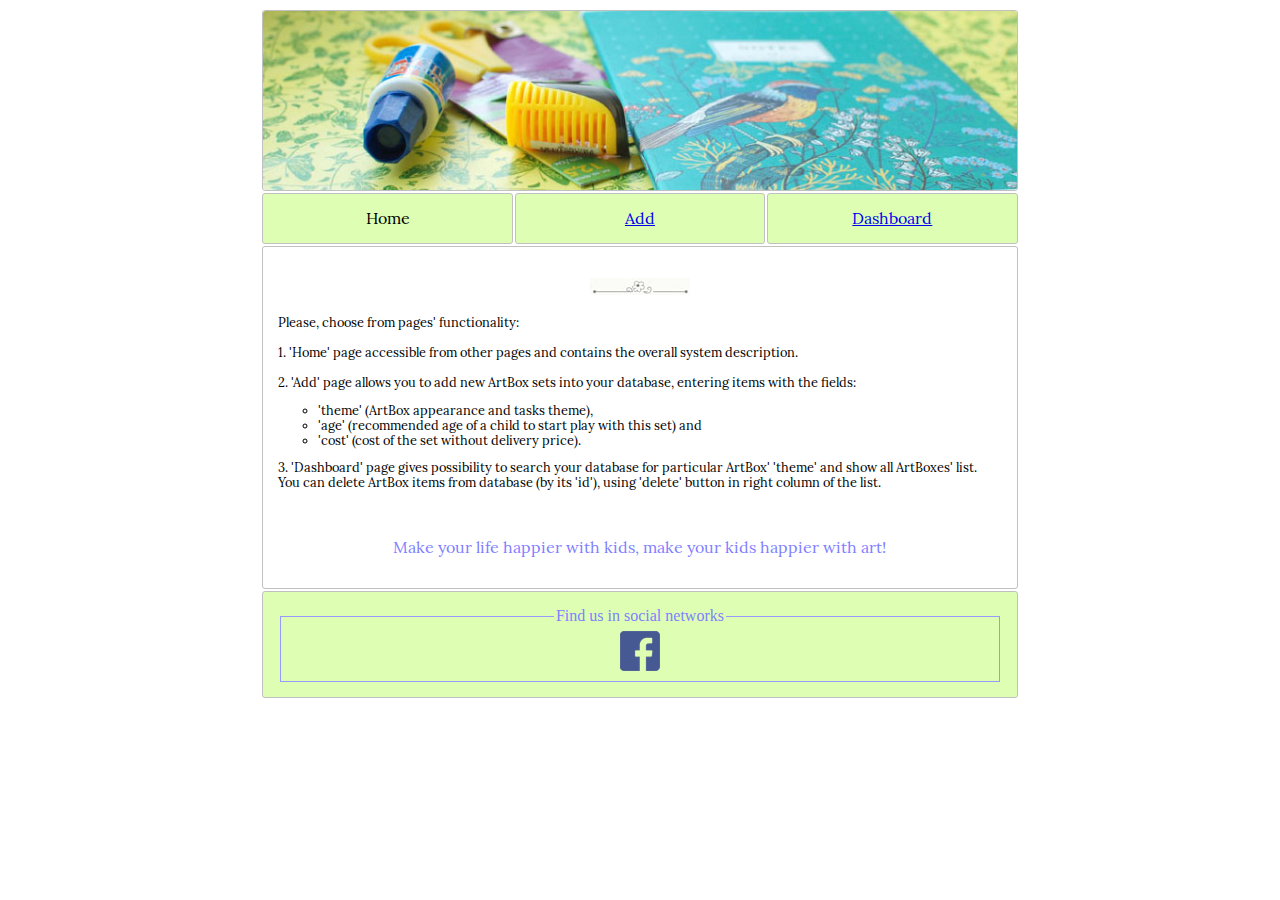
<file: WebContent/index.html>
<!DOCTYPE html>

<html>
<head>
	<meta charset="UTF-8">
	<title>ArtBox for KIDS</title>
	<link rel="stylesheet" type="text/css" href="css/style.css">
	<link rel="stylesheet" type="text/css" href="fonts/LoraFont.css">
</head>

<body>

<table class="noLayout" style="wclassth: 100%">
  <tr>
    <td class="noLayout" rowspan=6 style="width: 20%"></td>
    <td colspan=3 class="baseLayout" style="padding: 0px"><img src="img/art-box-title.jpg" class="fillingImage alignCenterImg" width="60%"></td>
    <td class="noLayout" rowspan=6 style="width: 20%"></td>
  </tr>
  <tr>
    <td style="width: 20%" class="loraFont backgroundColorCells baseLayout">Home</td>
    <td style="width: 20%" class="loraFont backgroundColorCells baseLayout"><a href="add.html">Add</a></td>
    <td style="width: 20%" class="loraFont backgroundColorCells baseLayout"><a href="dashboard.html">Dashboard</a></td>
  </tr>
  <tr>
    <td colspan=3 class="loraFont baseLayout">

   		 <!--  photo from: https://static9.depositphotos.com/1034502/1145/v/950/depositphotos_11450046-stock-illustration-calligraphic-design-elements-and-page.jpg -->
   		 <p><img src="img/calligraphy.jpg"></p>

   		 <p  style="font-size: 0.8em" class="alignLeft">
   		 	Please, choose from pages' functionality:<br>
   		 	<br>
   		 	1. 'Home' page accessible from other pages and contains the overall system description.<br>
   		 	<br>
   		 	2. 'Add' page allows you to add new ArtBox sets into your database, entering items with the fields:
   		 </p>
   		 <ul style="list-style-type:circle; font-size: 0.8em" class="alignLeft">
  			<li>'theme' (ArtBox appearance and tasks theme),</li>
			<li>'age' (recommended age of a child to start play with this set) and </li>
			<li>'cost' (cost of the set without delivery price).</li>
		 </ul>
		 <p  style="font-size: 0.8em" class="alignLeft">
   		 	3. 'Dashboard' page gives possibility to search your database for particular ArtBox' 'theme' and
   		 	show all ArtBoxes' list. You can delete ArtBox items from database (by its 'id'), using 'delete' button
   		 	in right column of the list.
   		 </p>
		<br>
		<p class="textColorFooter alignCenter">Make your life happier with kids, make your kids happier with art!</p>
    </td>
  </tr>
  <tr>
    <td colspan=3 class="backgroundColorCells baseLayout">
    	<fieldset style="border: 1px solid #9999ff">
    		<legend class="textColorFooter" >Find us in social networks</legend>
    		<a href="https://www.facebook.com/babyartbox/?fref=ts">
    			<img src="img/facebook-icon-40x40.png" class="alignCenterImg">
    		</a>
    	</fieldset>
    </td>
  </tr>
</table>
 
</body>
</html>
</file>
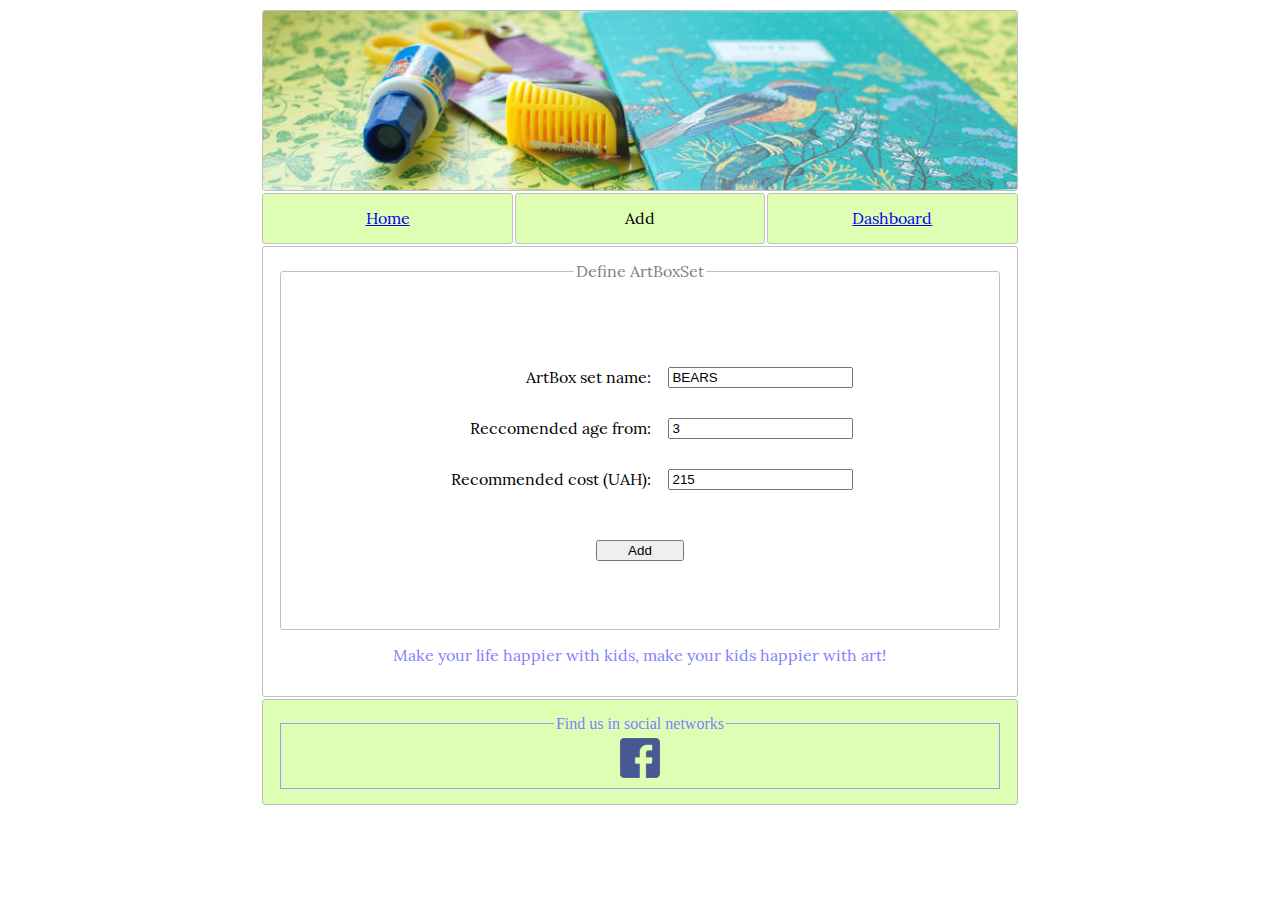
<file: WebContent/add.html>
<!DOCTYPE html>

<html>
<head>
	<meta charset="UTF-8">
	<title>ArtBox for KIDS</title>
	<link rel="stylesheet" type="text/css" href="css/style.css">
	<link rel="stylesheet" type="text/css" href="fonts/LoraFont.css">
</head>

<body>

<table class="noLayout" style="width: 100%">
  <tr>
    <td rowspan=5 class="noLayout" style="width: 20%"></td>
    <td colspan=3 class="baseLayout" style="padding: 0px"><img src="img/art-box-title.jpg" class="fillingImage alignCenterImg" width="60%"></td>
    <td rowspan=5 class="noLayout" style="width: 20%"></td>
  </tr>
  <tr>
    <td style="width: 20%" class="loraFont backgroundColorCells baseLayout"><a href="index.html">Home</a></td>
    <td style="width: 20%" class="loraFont backgroundColorCells baseLayout">Add</td>
    <td style="width: 20%" class="loraFont backgroundColorCells baseLayout"><a href="dashboard.html">Dashboard</a></td>
  </tr>
  <tr>
    <td colspan=3 class="loraFont baseLayout">
		<form>
 			<fieldset class="baseLayout">
  			  <legend class="textColorGray">Define ArtBoxSet</legend>
  				<br>
    			<br>
   			    <table style="width: 100%" class="noLayout">
    				<tr class="noLayout">
    					<td style="width: 10%" class="noLayout"></td>
    					<td style="width: 80%" class="noLayout">
    						<table style="width: 100%" class="noLayout">
    							<tr class="noLayout noPadding">
    								<td class="alignRight noLayout">ArtBox set name:</td>
    								<td class="noLayout noPadding alignLeft"><input type="text" name="theme" value="BEARS"><br></td>
    							</tr>
    							<tr class="noLayout noPadding">
        							<td class="alignRight noLayout">Reccomended age from:</td>
    								<td class="noLayout noPadding alignLeft"> <input type="text" name="age" value="3"><br></td>
    							</tr>
    							<tr class="noLayout noPadding">
        							<td class="alignRight noLayout">Recommended cost (UAH):</td>
    								<td class="noLayout noPadding alignLeft"><input type="text" name="cost" value="215"><br></td>
    							</tr>
    							<tr class="noLayout">
    								<td colspan=3 class="alignCenter noLayout">
    									<br>
    									<input type="submit" value="Add" class="addPadding">
    								</td>
    							</tr>
    						</table>
    					</td>
    					<td style="width: 10%" class="noLayout"></td>
    			  </tr>
    			</table>
  			 <br>
  			</fieldset>
		</form>

	<p class="textColorFooter loraFont">Make your life happier with kids, make your kids happier with art!</p>
    </td>
</tr>
  <tr>
   <td colspan=3 class="backgroundColorCells baseLayout">
    	<fieldset style="border: 1px solid #9999ff">
    		<legend class="textColorFooter" >Find us in social networks</legend>
    		<a href="https://www.facebook.com/babyartbox/?fref=ts">
    			<img src="img/facebook-icon-40x40.png" class="alignCenterImg">
    		</a>
    	</fieldset>
    </td>
  </tr>
</table>
 
</body>
</html>
</file>
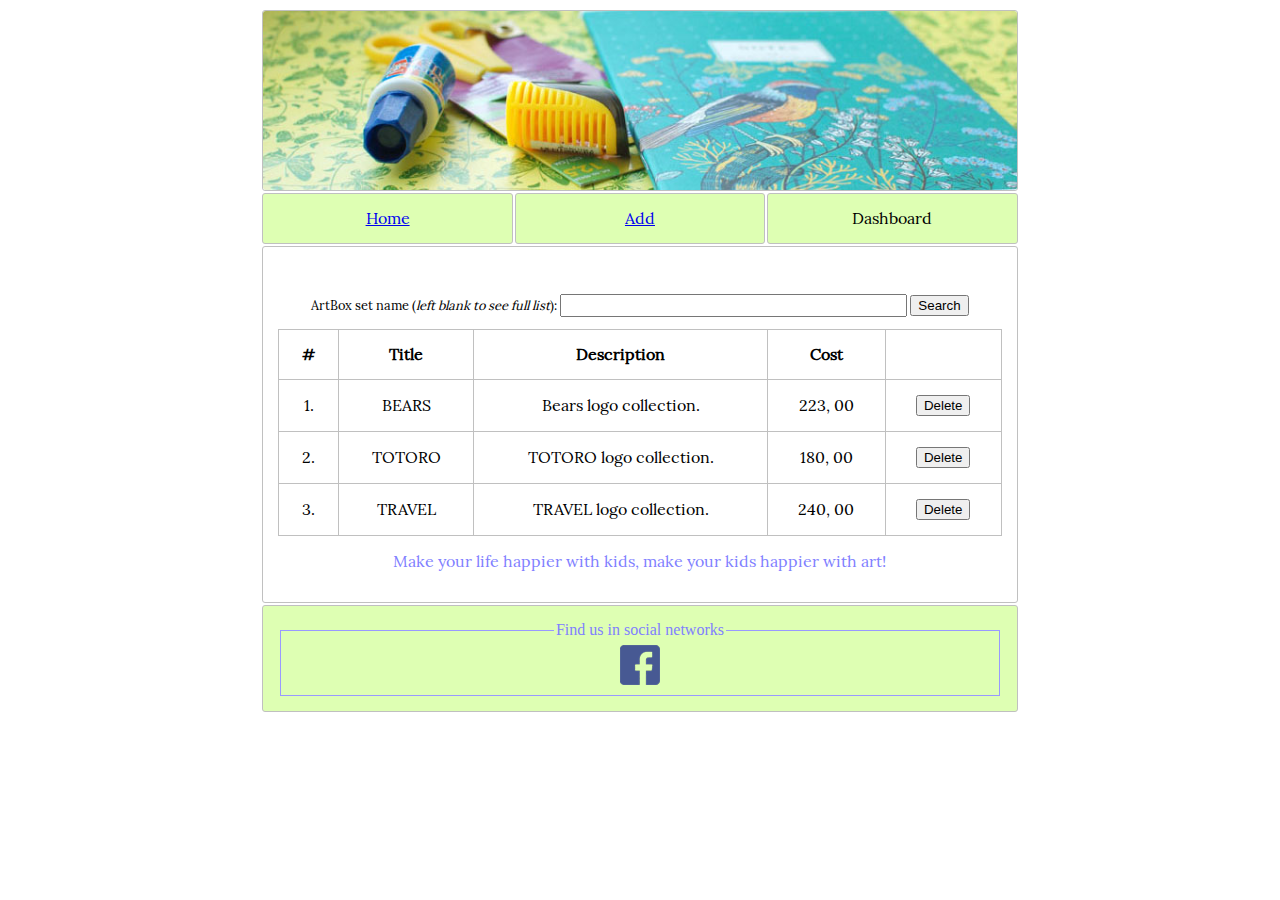
<file: WebContent/dashboard.html>
<!DOCTYPE html>

<html>
<head>
	<meta charset="UTF-8">
	<title>ArtBox for KIDS</title>
	<link rel="stylesheet" type="text/css" href="css/style.css">
	<link rel="stylesheet" type="text/css" href="fonts/LoraFont.css">
</head>


<body>

<table class="noLayout" style="width: 100%">
  <tr>
    <td rowspan=5  class="noLayout" style="width: 20%"></td>
    <td colspan=3 class="baseLayout" style="padding: 0px"><img src="img/art-box-title.jpg" class="fillingImage alignCenterImg" width="60%"></td>
    <td rowspan=5  class="noLayout" style="width: 20%"></td>
  </tr>
  <tr>
    <td style="width: 20%" class="loraFont backgroundColorCells baseLayout"><a href="index.html">Home</a></td>
    <td style="width: 20%" class="loraFont backgroundColorCells baseLayout"><a href="add.html">Add</a></td>
    <td style="width: 20%" class="loraFont backgroundColorCells baseLayout">Dashboard</td>
  </tr>
  <tr>
    <td colspan=3 class="loraFont">
    	<br>
		<p style="font-size: 0.8em">
			ArtBox set name (<i>left blank to see full list</i>):
			<input type="text" name="theme" size=40  class="loraFont">
			<input type="submit" value="Search">
		</p>
			<table class="baseLayout" style="width: 100%">
				<tr>
					<th>#</th>		
					<th>Title</th>		
					<th>Description</th>		
					<th>Cost</th>		
					<th></th>	
				</tr>	
				<tr>
					<td>1.</td>
					<td>BEARS</td>
					<td>Bears logo collection.</td>
					<td>223, 00</td>
					<td><input type="submit" value="Delete"></td>
				</tr>
				<tr>
					<td>2.</td>
					<td>TOTORO</td>
					<td>TOTORO logo collection.</td>
					<td>180, 00</td>
					<td><input type="submit" value="Delete"></td>
				</tr>
				<tr>
					<td>3.</td>
					<td>TRAVEL</td>
					<td>TRAVEL logo collection.</td>
					<td>240, 00</td>
					<td><input type="submit" value="Delete"></td>
				</tr>
			</table>
		
		<p class="textColorFooter loraFont">Make your life happier with kids, make your kids happier with art!</p>
    </td>
  </tr>
  <tr>
   <td colspan=3 class="backgroundColorCells baseLayout">
    	<fieldset style="border: 1px solid #9999ff">
    		<legend class="textColorFooter" >Find us in social networks</legend>
    		<a href="https://www.facebook.com/babyartbox/?fref=ts">
    			<img src="img/facebook-icon-40x40.png" class="alignCenterImg">
    		</a>
    	</fieldset>
    </td>
  </tr>
</table>
 
</body>
</html>
</file>
<file: WebContent/css/style.css>
@CHARSET "UTF-8";

.noLayout{
	border-style: none;
}

.baseLayout, tr, td, th {
	border: 1px solid silver;
	border-collapse: collapse;
	text-align: center;
	border-radius: 3px;
	padding: 15px;
}

.noPadding{
	padding: 0px;
}

.addPadding{
	padding-left: 30px;
	padding-right: 30px;
}

.fillingImage{
	width: 100%;
	border-radius: 3px;
}

.alignCenterImg {
	display: block;
	margin: 0 auto;
}

.alignCenter {
	text-align: center;
}

.alignRight{
	text-align: right;
}

.alignLeft{
	text-align: left;
}

.backgroundColorCells{
	background-color: #deffb3;
	<!--10% of yellow-green-->
}

.loraFont {
	font-family: Lora, verdana;
}

.textColorFooter{
	color: #8080ff;
	<!-- light navy blue-->
}

.textColorGray{
	color: gray;
}

.textColorRed{
	color: red;
}

.textColorGreen{
	color: #00ff00;
	<!-- light green 'lime'-->
}
</file>
<file: WebContent/fonts/LoraFont.css>
@CHARSET "UTF-8";

/* lora-regular - latin */
@font-face {
  font-family: 'Lora';
  font-style: normal;
  font-weight: 400;
  src: local('Lora Regular'), local('Lora-Regular'),
       url('../fonts/lora-v10-latin-regular.woff2') format('woff2'), /* Chrome 26+, Opera 23+, Firefox 39+ */
       url('../fonts/lora-v10-latin-regular.woff') format('woff'); /* Chrome 6+, Firefox 3.6+, IE 9+, Safari 5.1+ */
}
</file>
